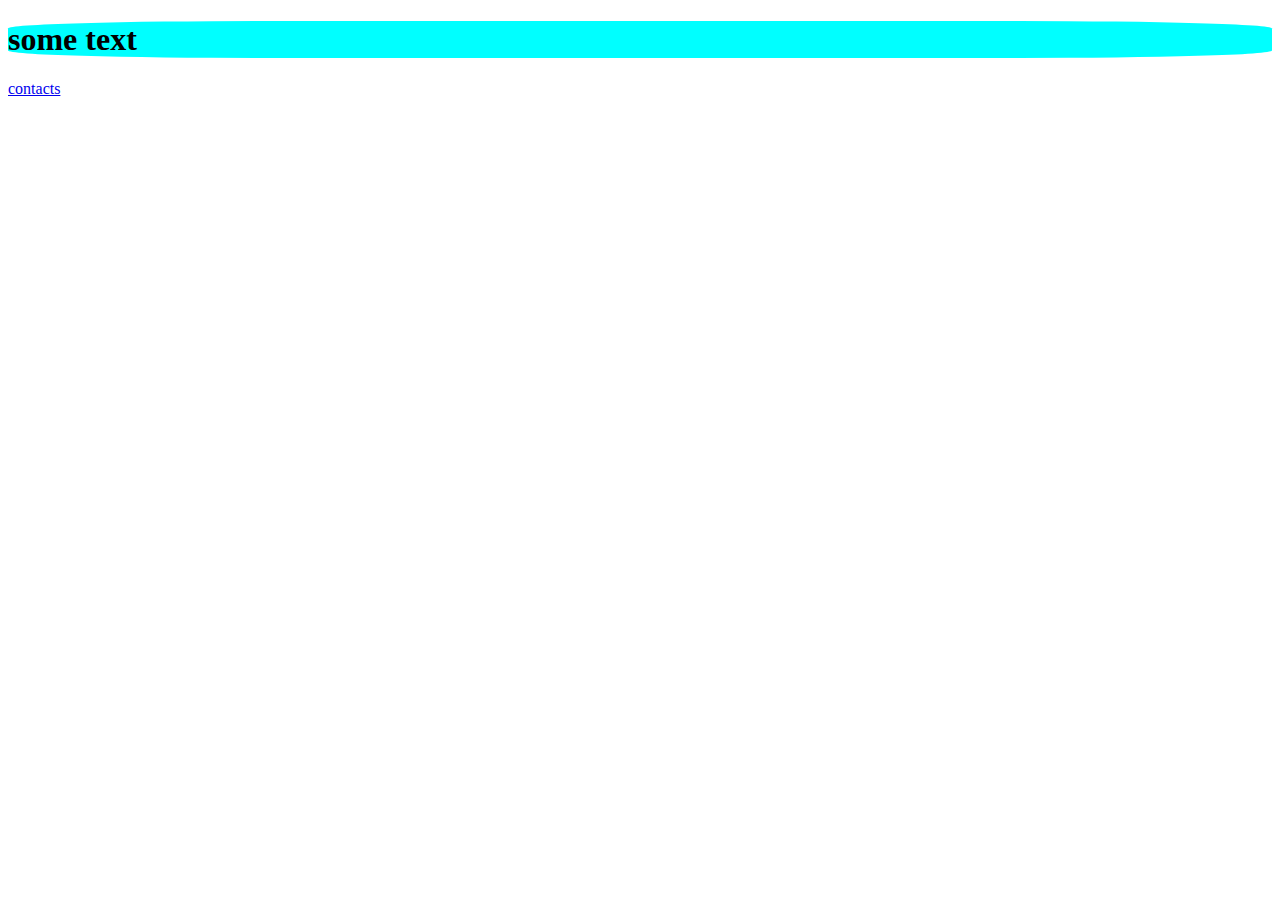
<file: index.html>
<!DOCTYPE html>
<html lang="en">
<head>
    <meta charset="UTF-8">
    <meta name="viewport" content="width=device-width, initial-scale=1.0">
    <title>Document</title>
    <link rel="stylesheet" href="./css/style.css">
</head>
<body>
    
<h1>some text</h1>

<a href="./pages/contacts.html">contacts</a>




</body>
</html>
</file>
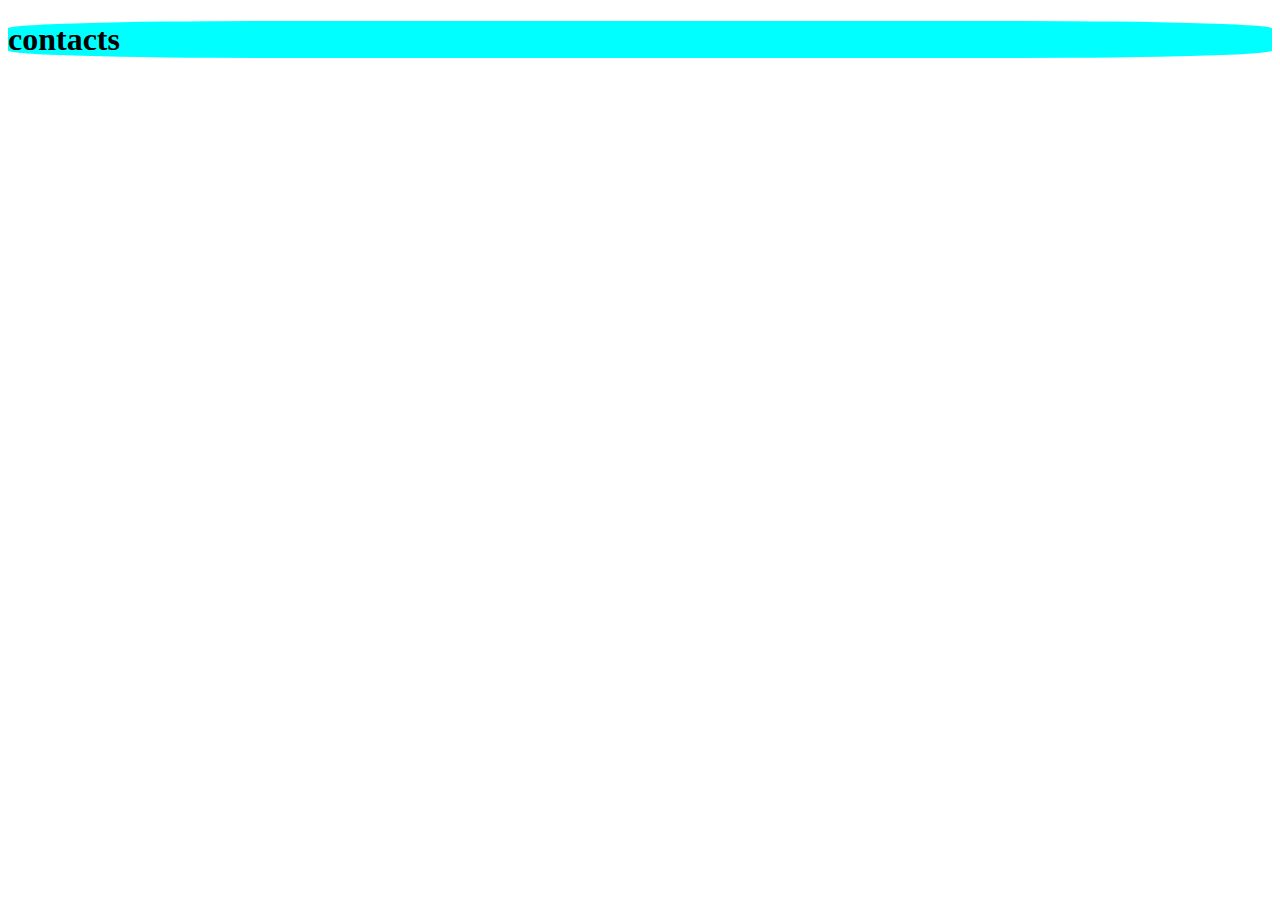
<file: pages/contacts.html>
<!DOCTYPE html>
<html lang="en">
<head>
    <meta charset="UTF-8">
    <meta name="viewport" content="width=device-width, initial-scale=1.0">
    <title>Document</title>
    <link rel="stylesheet" href="../css/style.css">
</head>
<body>
    
<h1>contacts</h1>





</body>
</html>
</file>
<file: css/style.css>
h1{
    background-color: aqua;
    border-radius: 20%;
}
</file>
